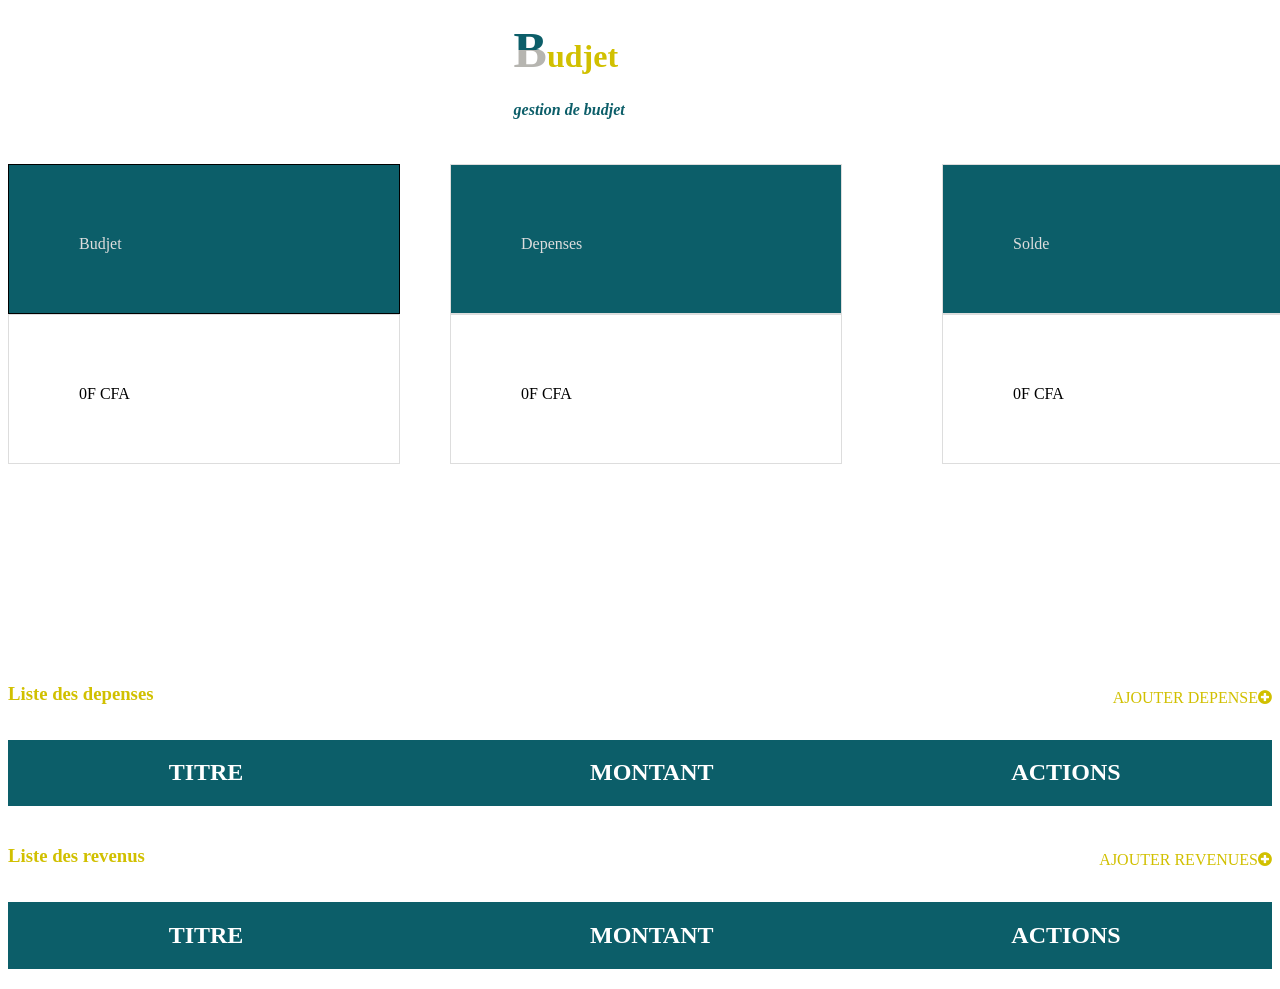
<file: index.html>
<!DOCTYPE html>
<html lang="en">
<head>
    <meta charset="UTF-8">
    <meta http-equiv="X-UA-Compatible" content="IE=edge">
    <meta name="viewport" content="width=device-width, initial-scale=1.0">
    <link href="p.css" rel="stylesheet">
    <link rel="stylesheet" href="https://cdnjs.cloudflare.com/ajax/libs/font-awesome/4.7.0/css/font-awesome.min.css">
        <title>BUDJET</title>

</head>

<body>
    <!-- modal. -->
  
    <div id="container">
    <div class="modal" id="ajoutModal">
    <div class="modal-content">
        <span class="close">X</span>  
        <h1><span class=" test">B</span><span class="test2">udjet</span></h1> 
        <h2 class="titre"> gestion de budjet</br> AJOUTER DEPENSE</h2>

        <div class="form">
            <form method="Post" id="myform">
                <label for="titre">TITRE</label>
                <input class="form-input" type="text" id="titre" name="TITRE"/>

                <label for="montant">MONTANT</label>
                <input class="form-input" type="text" id="montant" name="montant"/>

                <button type="submit" class="addDepenseButton">Ajouter</button>
            </form>
        </div>
    </div>
   </div>
</div>

    <h1><span class=" test">B</span><span class="test2">udjet</span></h1>
    <h2 class="titre"> gestion de budjet</h2>
    <div class="container">

         <div class="item1">Budjet </div>
         <div  class="item2">Depenses </div>
         <div class="item3"> Solde</div> 
         
         <div class="item4" id="item-budget"></div>
         <div class="item5" id="item-depense"></div>
         <div  class="item6" id="item-revenu"></div>


    </div>
    <div class="box">
        <h3 class="test3"> Liste des depenses</h3>
        <div  class="btn-add">
            AJOUTER DEPENSE <i class="fa fa-plus-circle" id ='openModalDep'></i>
        </div>
    </div>
    <p>
    <div class="tableau-items">
        <h2 class="items">TITRE</h2>
        <h2 class="items">MONTANT</h2>
        <h2 class="items">ACTIONS</h2>
    </div>
    <table>
        <!-- <thead> 
            <tr>  
                <th>TITRE </th>
                <th>MONTANT </th>
                <th>ACTIONS</th>
            </tr>

        </thead> -->
         <tbody id="containers">
      </tbody>
</table>
</p>

<div class="box">
    <h3 class="test3"> Liste des revenus</h3>
    <div  class="btn-add">
        AJOUTER REVENUES <i class="fa fa-plus-circle" id ='openModalRev'></i>
    </div>
</div>
<p>
    <div class="tableau-items">
        <h2 class="items">TITRE</h2>
        <h2 class="items">MONTANT</h2>
        <h2 class="items">ACTIONS</h2>
    </div>
<table class="tableau-style">
    <!-- <thead> 
        <tr>  
            <th>TITRE </th>
            <th>MONTANT </th>
            <th>ACTIONS</th>
        </tr>
    </thead> -->
     <tbody id="containers1"> 
      <!--  -->
    <!-- modal2. -->
  
    <div id="container2">
        <div class="modal" id="ajoutModal2">
        <div class="modal-content">
            <span class="clos">X</span>  
            <h1><span class=" test">B</span><span class="test2">udjet</span></h1> 
            <h2 class="titre"> gestion de budjet</br> AJOUTER REVENUE</h2>
    
            
            <div class="form">
                <form method="Post" id="myform1">
                    <label for="titre">TITRE</label>
                    <input class="form-input" type="text" id="titre2" name="TITRE"/>
    
                    <label for="montant">MONTANT</label>
                    <input class="form-input" type="text" id="montant2" name="montant"/>
    
                    <button type="submit" class="addRevenueButton">Ajouter</button>
                </form>
            </div>
        </div>
       </div>
    </div>
    <!-- <tr>
        <td> Salaire</td>
        <td> 300.000 F CFA</td>
        <td><button>Supprimer</button></td>
    </tr>
    
        <tr>
            <td> Bussiness</td>
            <td> 100.000 F CFA</td>
            <td> <button>Supprimer</button></td>
        </tr>
            <tr>
                <td> Bonus </td>
                <td>30.000 F CFA </td>
                <td><button>Supprimer</button> </td>
            </tr> -->
  </tbody>
</table>
</p>
<script src="index.js"></script>
</body>
</html>
</file>
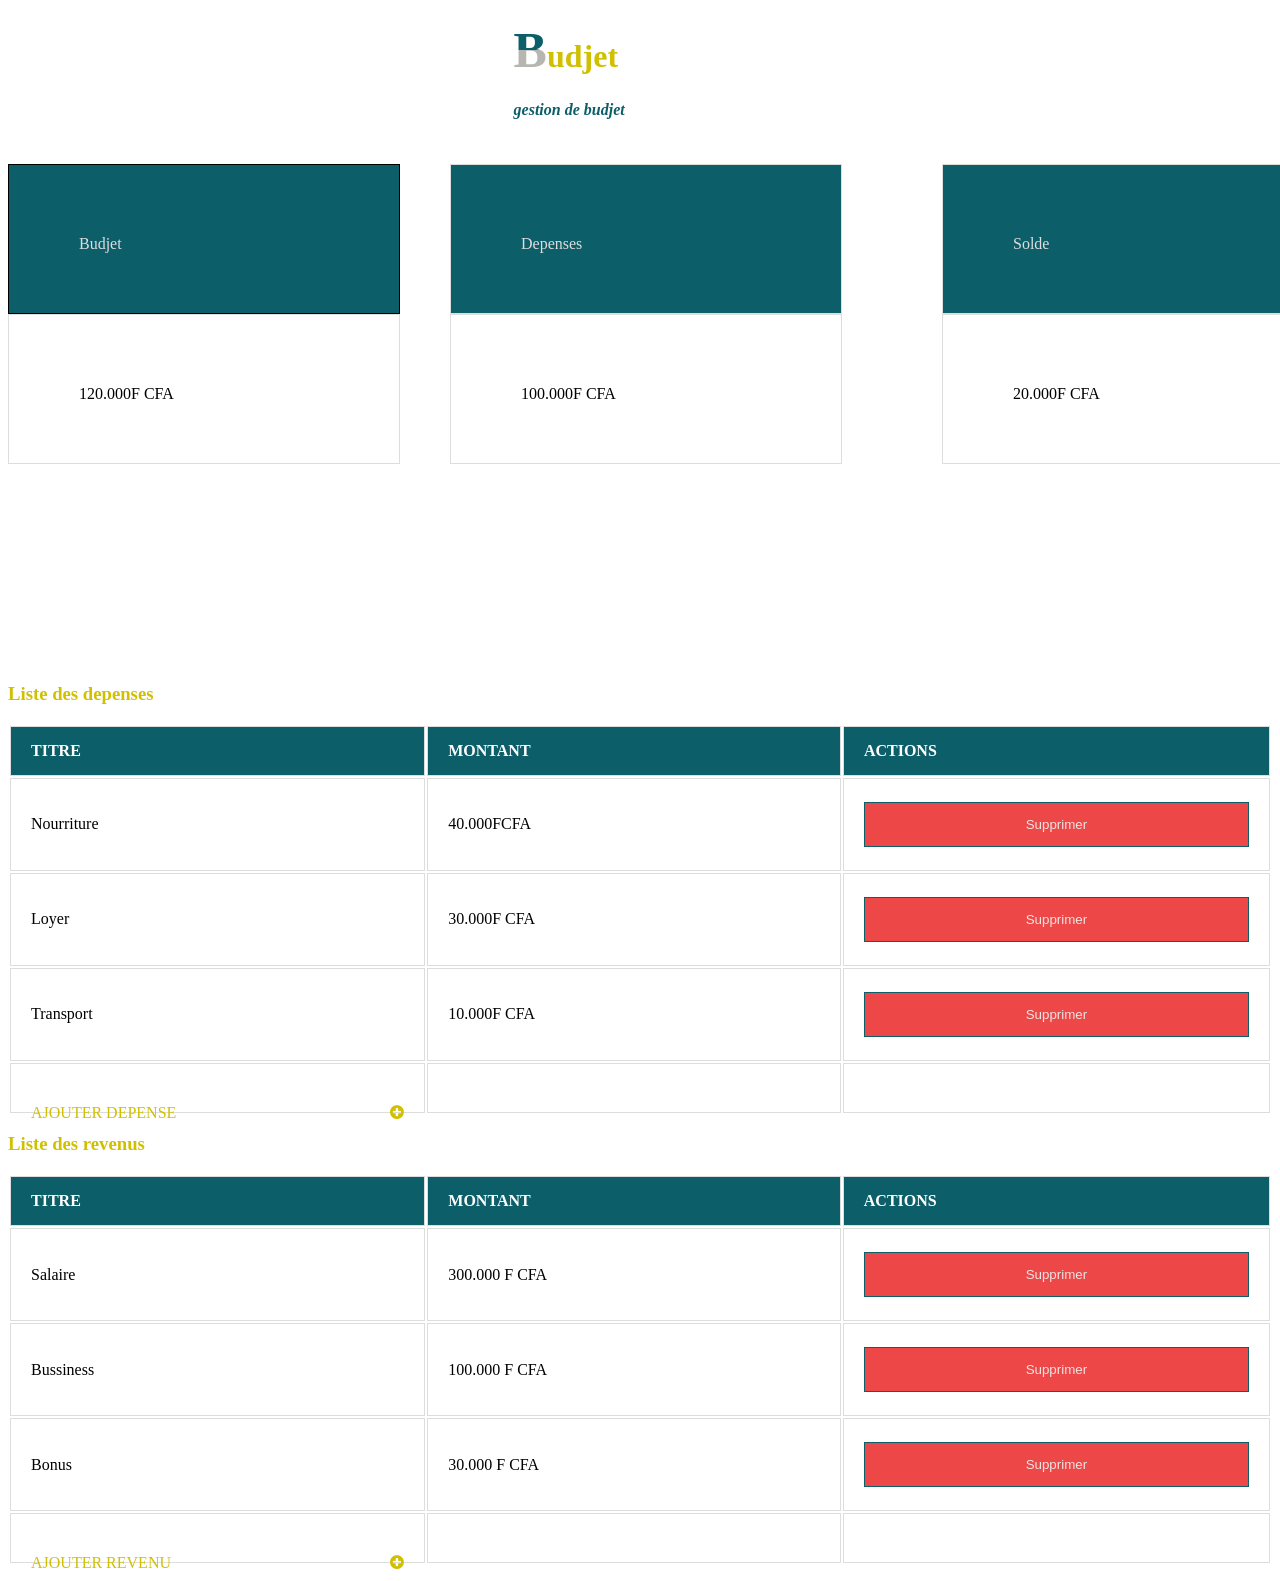
<file: p.html>
<!DOCTYPE html>
<html lang="en">
<head>
    <meta charset="UTF-8">
    <meta http-equiv="X-UA-Compatible" content="IE=edge">
    <meta name="viewport" content="width=device-width, initial-scale=1.0">
    <link href="p.css" rel="stylesheet">
    <link rel="stylesheet" href="https://cdnjs.cloudflare.com/ajax/libs/font-awesome/4.7.0/css/font-awesome.min.css">
        <title>BUDJET</title>

</head>

<body>
    <h1><span class=" test">B</span><span class="test2">udjet</span></h1>
    <h2 class="titre"> gestion de budjet</h2>
    <div class="container">

         <div class="item1">Budjet </div>
         <div  class="item2">Depenses </div>
         <div class="item3"> Solde</div>  

          <div class="item4"> 120.000F CFA</div>
         <div class="item5"> 100.000F CFA</div>
         <div  class="item6">20.000F CFA</div>

    </div>
    
    <h3 class="test3"> Liste des depenses</h3>
    <p>
    <table class="tableau-style">
        <thead> 
            <tr>  
                <th>TITRE </th>
                <th>MONTANT </th>
                <th>ACTIONS</th>
            </tr>

        </thead>
         <tbody> 
        <tr>
            <td> Nourriture</td>
            <td> 40.000FCFA</td>
            <td> <button>Supprimer</button></td>
        </tr>
        <tr>
            <td> Loyer</td>
            <td> 30.000F CFA</td>
            <td> <button>Supprimer</button></td>
        </tr>
            <tr>
                <td> Transport</td>
                <td> 10.000F CFA</td>
                <td> <button>Supprimer</button></td>
            </tr>
                <tr>
                    <td> 
                
                        <div  class="btn-add">
                            AJOUTER DEPENSE <i class="fa fa-plus-circle"></i>
                        </div>
                    </td>
                    <td> </td>
                    <td> </td>
                </tr>
      </tbody>
</table>
</p>
<h3 class="test3"> Liste des revenus</h3>
<p>
<table class="tableau-style">
    <thead> 
        <tr>  
            <th>TITRE </th>
            <th>MONTANT </th>
            <th>ACTIONS</th>
        </tr>

    </thead>
     <tbody> 
    <tr>
        <td> Salaire</td>
        <td> 300.000 F CFA</td>
        <td><button>Supprimer</button></td>
    </tr>
    
        <tr>
            <td> Bussiness</td>
            <td> 100.000 F CFA</td>
            <td> <button>Supprimer</button></td>
        </tr>
            <tr>
                <td> Bonus </td>
                <td>30.000 F CFA </td>
                <td><button>Supprimer</button> </td>
            </tr>
                <tr>
                    <td >
                        <div  class="btn-add">
                            AJOUTER REVENU <i class="fa fa-plus-circle"></i>
                        </div>
                        </td>
                    <td> </td>
                    <td>  </td>
                </tr>
  </tbody>
</table>
</p>
</body>
</html>
</file>
<file: p.css>
.body{
    background-color: rgb(213, 213, 225);
    border: 1px solid black;
}


.titre {
    font-size: 1rem;
    font-style: italic;
    padding-left: 40%;
    color: #0C5E69;
    border: 2px solide black;
    justify-content: center;
    height: 50px;
}

.container{

    display: grid;
    grid-template-columns: 1fr 1fr 1fr;
    border: 1px solide black;
    grid-template-rows: 150px 150px;
   height: 500px;  
}
.container2{
    display: grid;
    grid-template-columns: 1fr 1fr 1fr;
    border: 1px solide black;
    grid-template-rows: 150px 150px;
   height: 500px;

    
}

.item{
    border: 1px solid rgb(245, 241, 241);
    font-weight: bolder;
    padding: 60px; 
    height: 70px;
    width: 90px;
    justify-content: center;

}

.item1 {
    color: #ddd;
    justify-content: center;
    background-color:#0C5E69;
    border: 1px solid black;
     padding: 70px; 
    width: 250px;
    justify-content: center;
    
}
.item2 {
    color: #ddd;
    padding: 70px;
    justify-content: center;
    width: 250px;
    background-color:#0C5E69;
    border: 1px solid #ddd;
    /* border: 1px solid black; */
    margin-left: 50px;
    /* justify-content: center; */
}


.item3 {
    color: #ddd;
    padding: 70px;
    width: 250px;
    background-color:#0C5E69;
    border: 1px solid #ddd;
    /* border: 1px solid black; */
    justify-content: left;
    margin-left: 100px;
    /* justify-content: center; */
}
.item4 {
    padding: 70px;
    border: 1px solid #ddd;
    width: 250px;
    /* border: 1px solid black; */
    justify-content: center;
    /* justify-content: center; */
}
.item5 {
    padding: 70px;
    width: 250px;
    border: 1px solid #ddd;
    margin-left: px;
    /* border: 1px solid black; */
    /* justify-content: center; */
    margin-left: 50px;
    justify-content: center;
} 


.item6 {
    padding: 70px;
    width: 250px;
    justify-content: left;
    border: 1px solid #ddd;
    /* border: 1px solid black; */
    margin-left: 100px;
    /* justify-content: center; */
}

 td button{
    color: rgb(236, 228, 228);
    background-color: rgb(238, 71, 71);
}

.test{
    background: linear-gradient(to bottom ,#0C5E69 50%, #b6b5b0 50%);
    font-size: 50px;
    -webkit-background-clip: text;
    -webkit-text-fill-color: transparent;
    justify-content: center;
    padding-left: 40%;


}
 .test2{
    color:#D1C000;
}


.test3{
   justify-content: left;
    color :  #D1C000;

}
.test4{
    justify-content: left;
     color :  #D1C000;
 
 }

.tabbleau-style{
    border-collapse: collapse;
    min-width: 400px;
    width: auto;
    box-shadow: 0 5px 50px rgba(0,0,0,0,15);
    margin: 100px auto;
    border: 1px solid #ddd ;
    width: 90px;
}
 thead tr{
    background-color: #0C5E69;
    color: #fff;
    text-align: left;
    width: 90px;
}
th,td{
    padding: 15px 20px;
    width: 900px;
}
tbody tr, td , th{
    border: 1px solid #ddd;
    text-align: left;
    

}
.btn-add{
    display: flex ;
    justify-content: space-between;
    color: #D1C000;
    cursor: pointer;
    position: relative;
    top: 25px;
}
#ajoutModal {
    display: none;
    position: fixed;
    z-index: 1;
    padding-top: 100px;
    left:0;
    top:0;
    width:100%;
    height: 100%;
    overflow: auto;
    background-color: rgb(0,0,0);
    background-color: rgba(0,0,0,0.4);

}
#ajoutModal2 {
    display: none;
    position: fixed;
    z-index: 1;
    padding-top: 100px;
    left:0;
    top:0;
    width:100%;
    height: 100%;
    overflow: auto;
    background-color: rgb(0,0,0);
    background-color: rgba(0,0,0,0.4);

}


/*fond de notre  model */
.modal-content{
    background-color: #cad5e2;
    margin: auto;
    padding: 20px;
    border: 2px solid gray;
    width: 80%;
}
.close{
 color: gray;  
 float: right; 
 font-size: 28px;
 font-weight: bold;
cursor: pointer;
 top: 0px;
}
.clos{
    color: gray;  
    float: right; 
    font-size: 28px;
    font-weight: bold;
   cursor: pointer;
    top: 0px;
   }
.close:hover,
 .close:focus{
    color:black;
    text-decoration: none;
 }
 .clos:hover,
 .close:focus{
    color:black;
    text-decoration: none;
 }
 .form-input{
    width: 100%;
    padding: 12px 20px;
    margin: 8px 0;
    display: inline-block;
    border: 1px solid #ccc;
    border-radius: 4px ;
    box-sizing:border-box;
    
    background-color: white;

 } 
 .addDepenseButton{
    color: white;
    background-color: #0C5E69;
    border: 1px solid #0C5E69; 
    padding: 14px 20px;
    margin: 8px 0;
    width: 100%;
 }
 .addRevenuButton{
    color: white;
    background-color: #0C5E69;
    border: 1px solid #0C5E69; 
    padding: 14px 20px;
    margin: 8px 0;
    width: 100%;
 }
 
    Button{
        color: white;
        background-color: #0C5E69;
        border: 1px solid #0C5E69; 
        padding: 14px 20px;
        margin: 8px 0;
        width: 100%;

 }
 .label{
    color: #0C5E69;
 }
 .box{
    display: flex;
    justify-content: space-between;
 }
 .tableau-items{
    display: flex;
    justify-content: space-around;

    background-color: #0C5E69;
    color: #fff;
    text-align: left;
 }
 .items{
    width: 100px;
    /* background: red; */
 }
</file>
